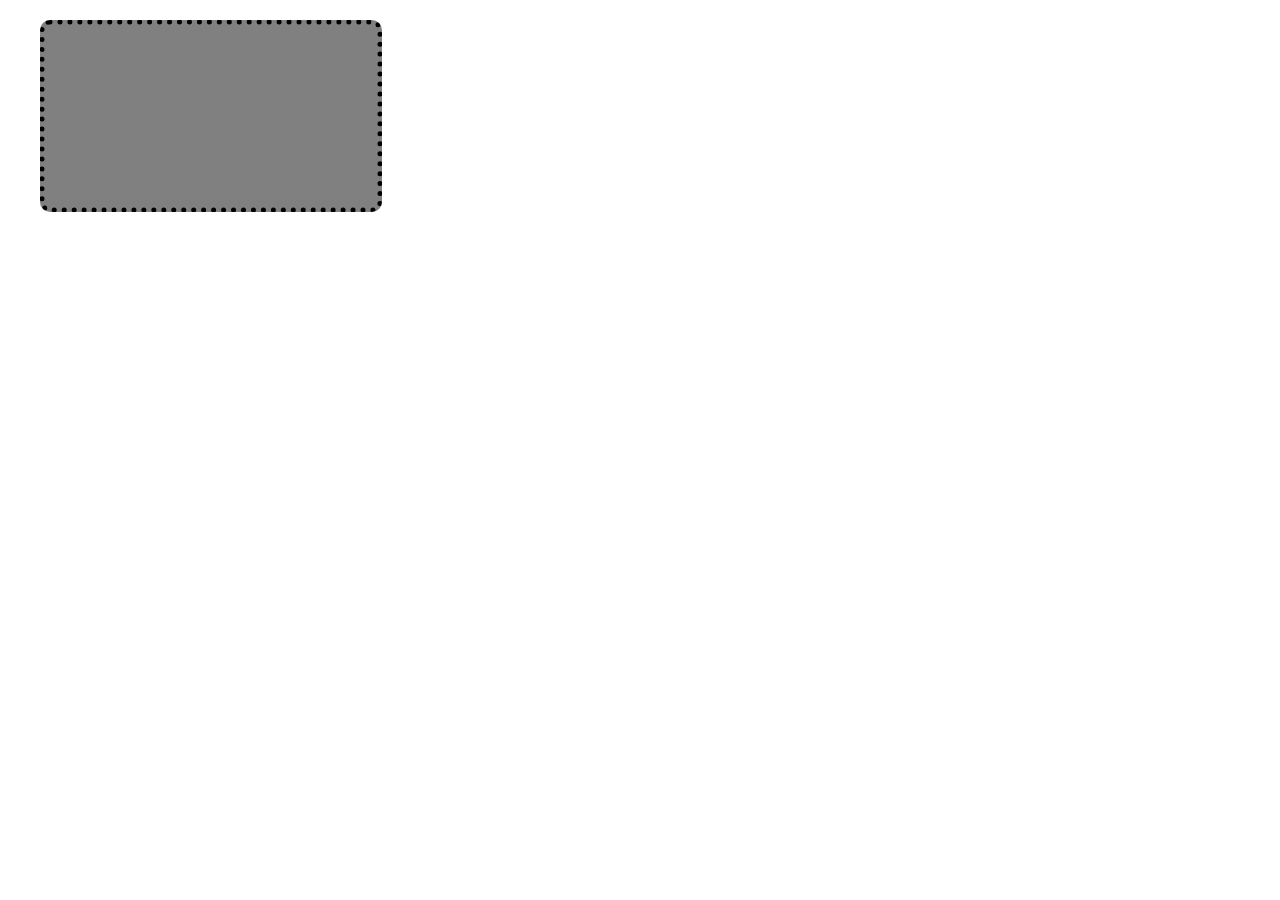
<file: index.html>
<!DOCTYPE html>
<html lang="en">
<head>
    <meta charset="UTF-8">
    <meta name="viewport" content="width=device-width, initial-scale=1.0">
    <title>practice</title>
    <link rel="stylesheet" href="style.css">
</head>
<body>
    <div id="main"></div>
</body>
</html>
</file>
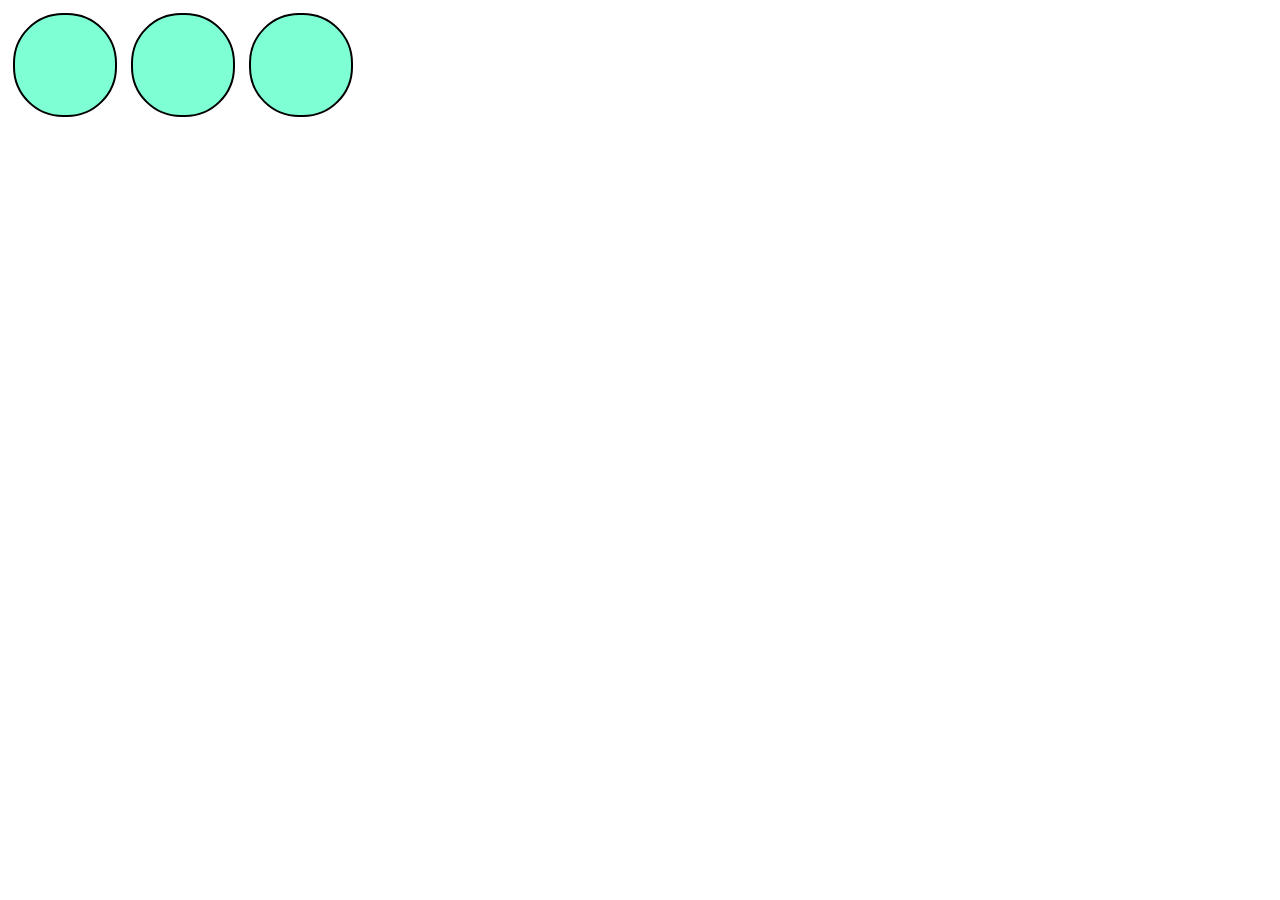
<file: index2.html>
<!DOCTYPE html>
<html lang="en">
<head>
    <meta charset="UTF-8">
    <meta name="viewport" content="width=device-width, initial-scale=1.0">
    <title>Practice</title>
    <link rel="stylesheet" href="style2.css">
</head>
<body>
    <div></div>
    <div></div>
    <div></div>
</body>
</html>
</file>
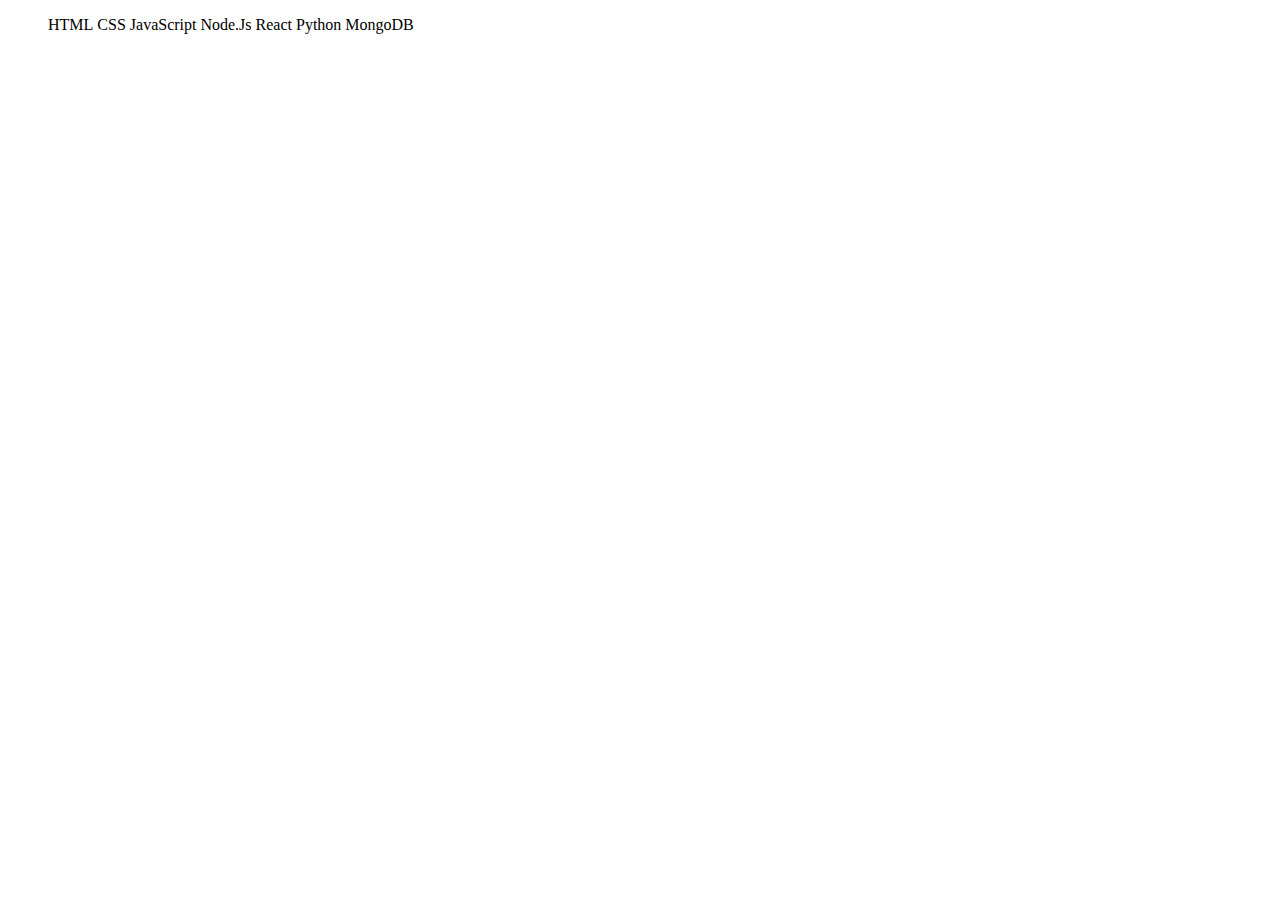
<file: index3.html>
<!DOCTYPE html>
<html lang="en">
<head>
    <meta charset="UTF-8">
    <meta name="viewport" content="width=device-width, initial-scale=1.0">
    <title>practice</title>
    <link rel="stylesheet" href="style3.css">
</head>
<body>
    <ul>
        <li>HTML</li>
        <li>CSS</li>
        <li>JavaScript</li>
        <li>Node.Js</li>
        <li>React</li>
        <li>Python</li>
        <li>MongoDB</li>
    </ul>
</body>
</html>
</file>
<file: style.css>
#main {
    height: 150px;
    width: 300px;
    background-color: gray;
    border: 5px dotted black;
    margin: 20px 1em 40px 2em;
    padding: 1em;
    border-radius: 10px;
}
</file>
<file: style2.css>
div {
    height: 100px;
    width: 100px;
    background-color: aquamarine;
    border: 2px solid black;
    margin: 5px;
    border-radius: 50px;
    display: inline-block;
}
</file>
<file: style3.css>
li {
    display: inline;
}
</file>
